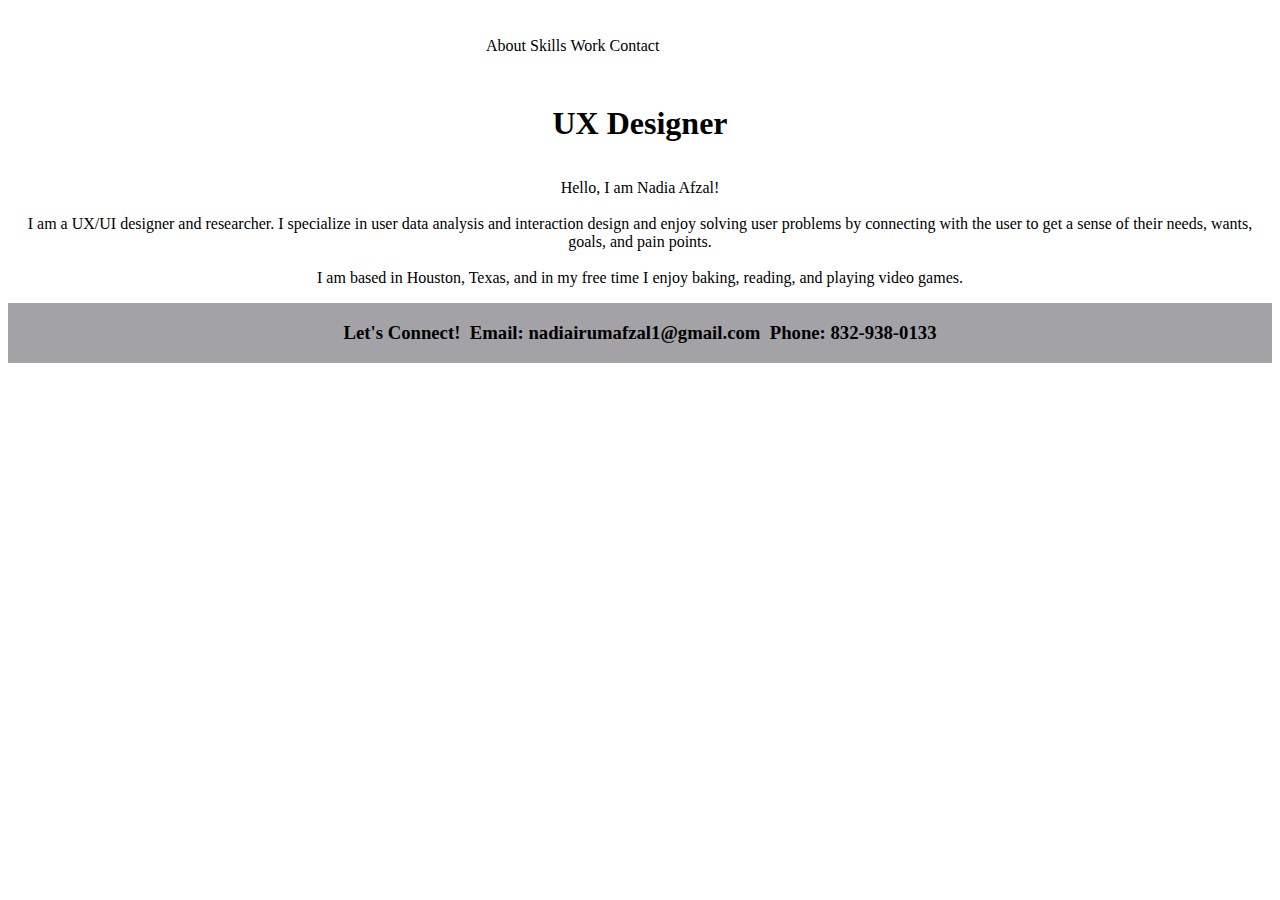
<file: index.html>
<!DOCTYPE html>
<html>
    <head>
       <link rel="stylesheet" href="css/style.css"> 
        <title> Nadia Afzal Portfolio </title>
    </head>
    <body>
      <header class="navigation">
        <div class="inline-block logo">
        </div>
        <nav class="inline-block">
            <ul>
                <li class="inline-block"> About</li>
                <li class="inline-block"> Skills</li>
                <li class="inline-block"> Work</li>
                <li class="inline-block"> Contact</li>
            </ul>
        </nav>
      </header>
      <section>
        <div class="verticalFlexContainer">
            <h1> <strong> UX Designer </strong></h1>
            <p>Hello, I am Nadia Afzal! <br> <br> I am a UX/UI designer and researcher. I specialize in user data analysis and interaction design and enjoy solving user problems by connecting with the user to get a sense of their needs, wants, goals, and pain points. <br> <br> I am based in Houston, Texas, and in my free time I enjoy baking, reading, and playing video games.</p>
        </div>
      </section>
      <footer>
        <div class="footer">
            <h3 class="inline-block"> Let's Connect! &nbsp;</h3>
            <h3 class="inline-block"> Email: nadiairumafzal1@gmail.com &nbsp; </h3>
            <h3 class="inline-block"> Phone: 832-938-0133</h3>
        </div>
      </footer>
    </body>
</html>
</file>
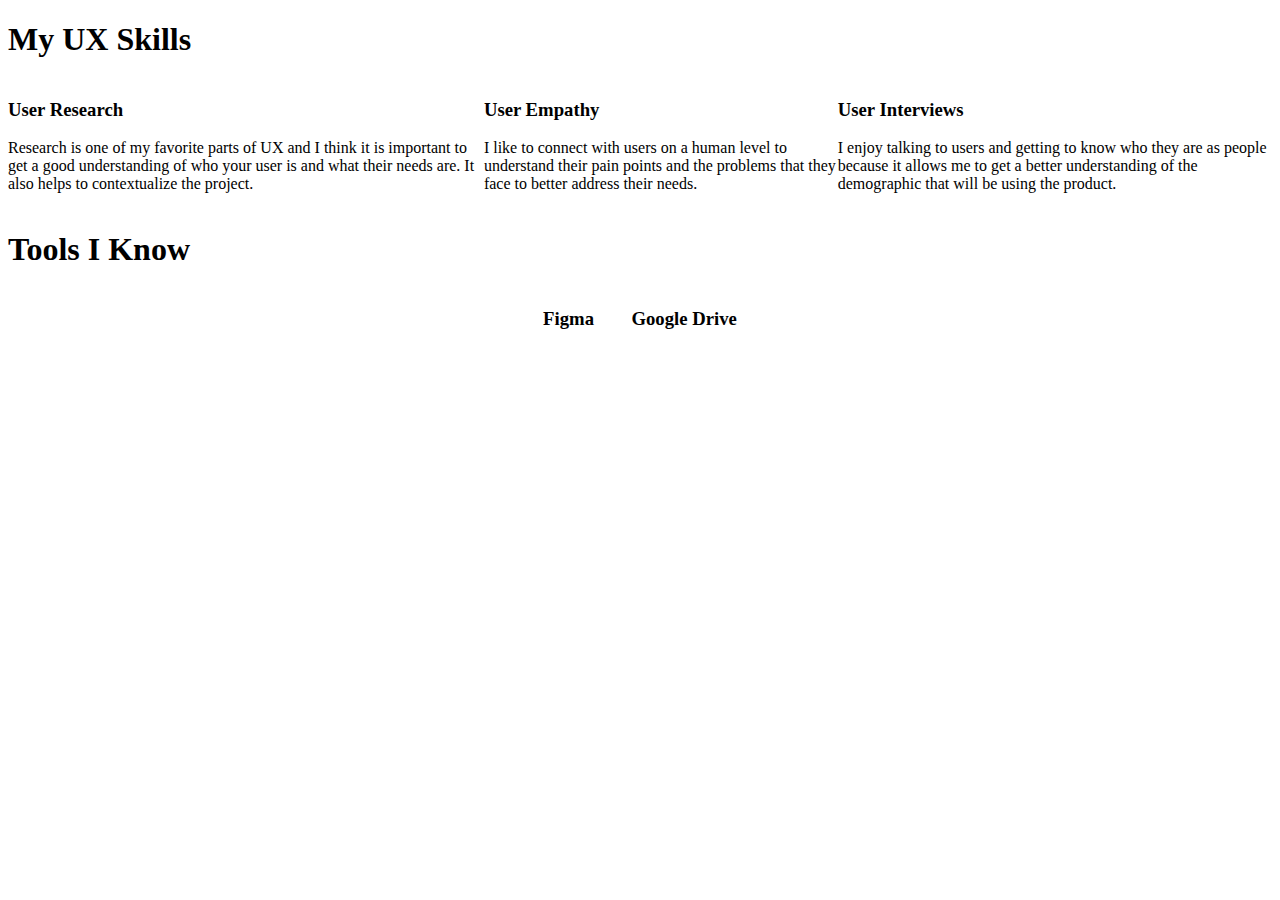
<file: hw18.html>
<!DOCTYPE html>
<html lang="en">
<head>
    <meta charset="UTF-8">
    <meta name="viewport" content="width=device-width, initial-scale=1.0">
    <link rel="stylesheet" href="css/style.css">
    <title>Document</title>
</head>
<body>
    <section class="mySkills">
        <h1>
            My UX Skills
        </h1>
        <div class="flexContainer">
              <div>
                <h3>
                    User Research
                </h3>
                <p>Research is one of my favorite parts of UX and I think it is important to get a good understanding of who your user is and what their needs are. It also helps to contextualize the project.</p>
              </div>
              <div>
                <h3>User Empathy</h3>
                <p>I like to connect with users on a human level to understand their pain points and the problems that they face to better address their needs.</p>
              </div>
              <div>
                <h3>User Interviews</h3>
                <p>I enjoy talking to users and getting to know who they are as people because it allows me to get a better understanding of the demographic that will be using the product.</p>
              </div>
        </div>
        <h1>Tools I Know</h1>
        <div class="flexContainer">
            <h3>Figma</h3>
            <h3 class="toolItem">Google Drive</h3>
        </div>
    </section>
</body>
</html>
</file>
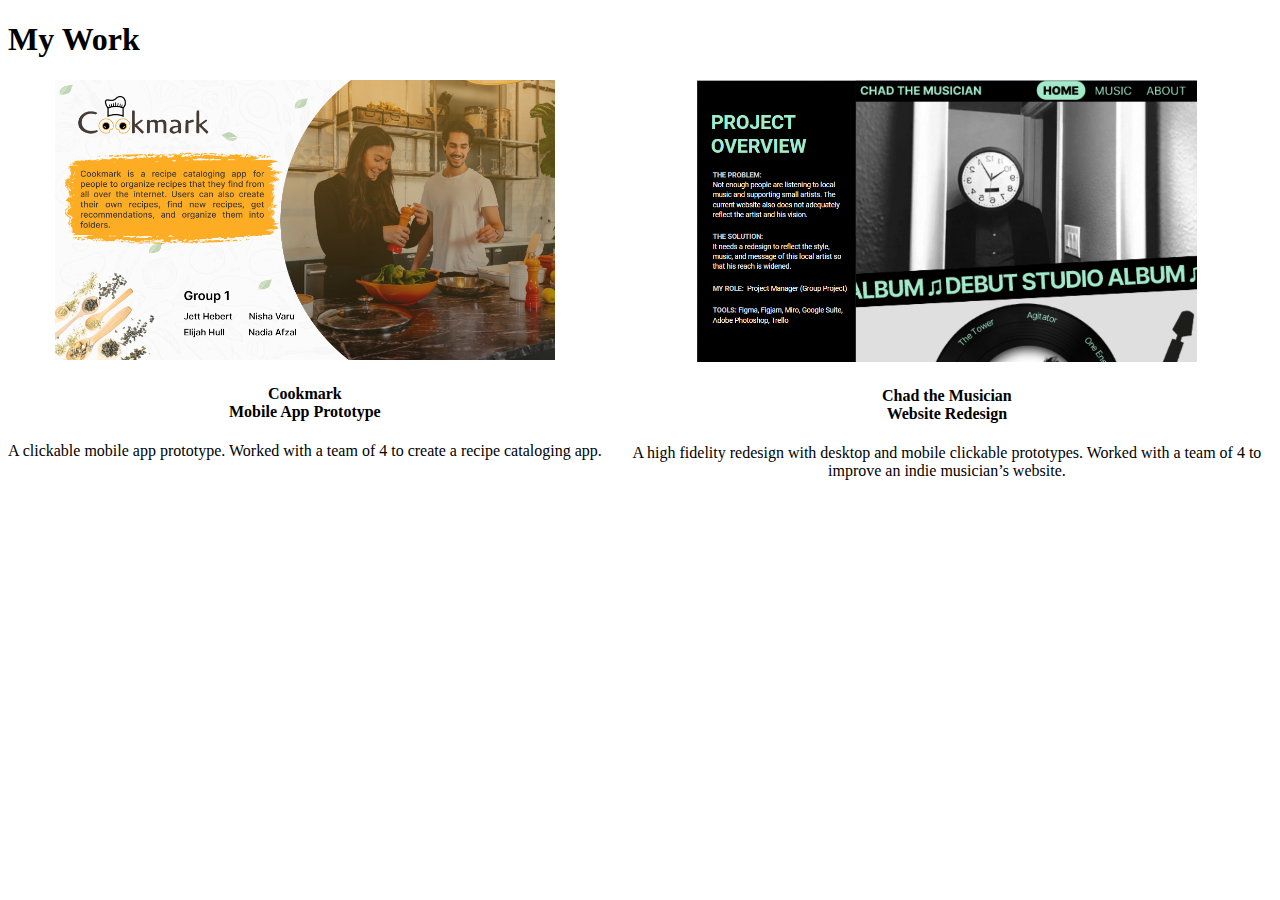
<file: hw182.html>
<!DOCTYPE html>
<html lang="en">
<head>
    <meta charset="UTF-8">
    <meta name="viewport" content="width=device-width, initial-scale=1.0">
    <link rel="stylesheet" href="css/style.css">
    <title>Document</title>
</head>
<body>
    <section class="myWork">
        <h1>My Work</h1>
        <div class="workGrid">
            <div class="workInfoGrid">
                <img src="cookmark.png" width="500px">
                <h4>Cookmark <br/> Mobile App Prototype</h4>
                <p>A clickable mobile app prototype. Worked with a team of 4 to create a recipe cataloging app.</p>
            </div>
           
            <div class="workInfoGrid2">
                <img src="chad the website.png" width="500px">
                <h4>Chad the Musician <br/> Website Redesign</h4>
                <p>A high fidelity redesign with desktop and mobile clickable prototypes. Worked with a team of 4 to improve an indie musician’s website.</p>
            </div>
        </div>
    </section>
</body>
</html>
</file>
<file: css/style.css>
.inline-block {
    display: inline-block;
    vertical-align: top;
}

nav {
    width: 73%;
    padding: 1%;
}

ul {
    width: 50%;
    margin-left: auto;
}

footer {
    background-color: #a2a2a7;
}
.workGrid{
    display:grid;
    column-gap: 20px;
}

.flexContainer {
    display:flex;
    justify-content: center;
}

.verticalFlexContainer {
    display: flex;
    flex-direction: column;
    align-items: center;
    text-align: center;
}

.toolItem {
    padding-left: 2em;
}

.footer {
    display: flex;
    justify-content: center;
}

.workInfoGrid {
    grid-column: 1;
    text-align: center;
} 

.workInfoGrid2 {
    grid-column: 2;
    text-align: center;
}
@media only screen and (max-width: 600px){
    .flexContainer {
        display:flex;
        flex-direction: column;
        justify-content: center;
    } 
    .workInfoGrid2 {
        grid-column: 1;
        text-align: center;
    }
}
</file>
